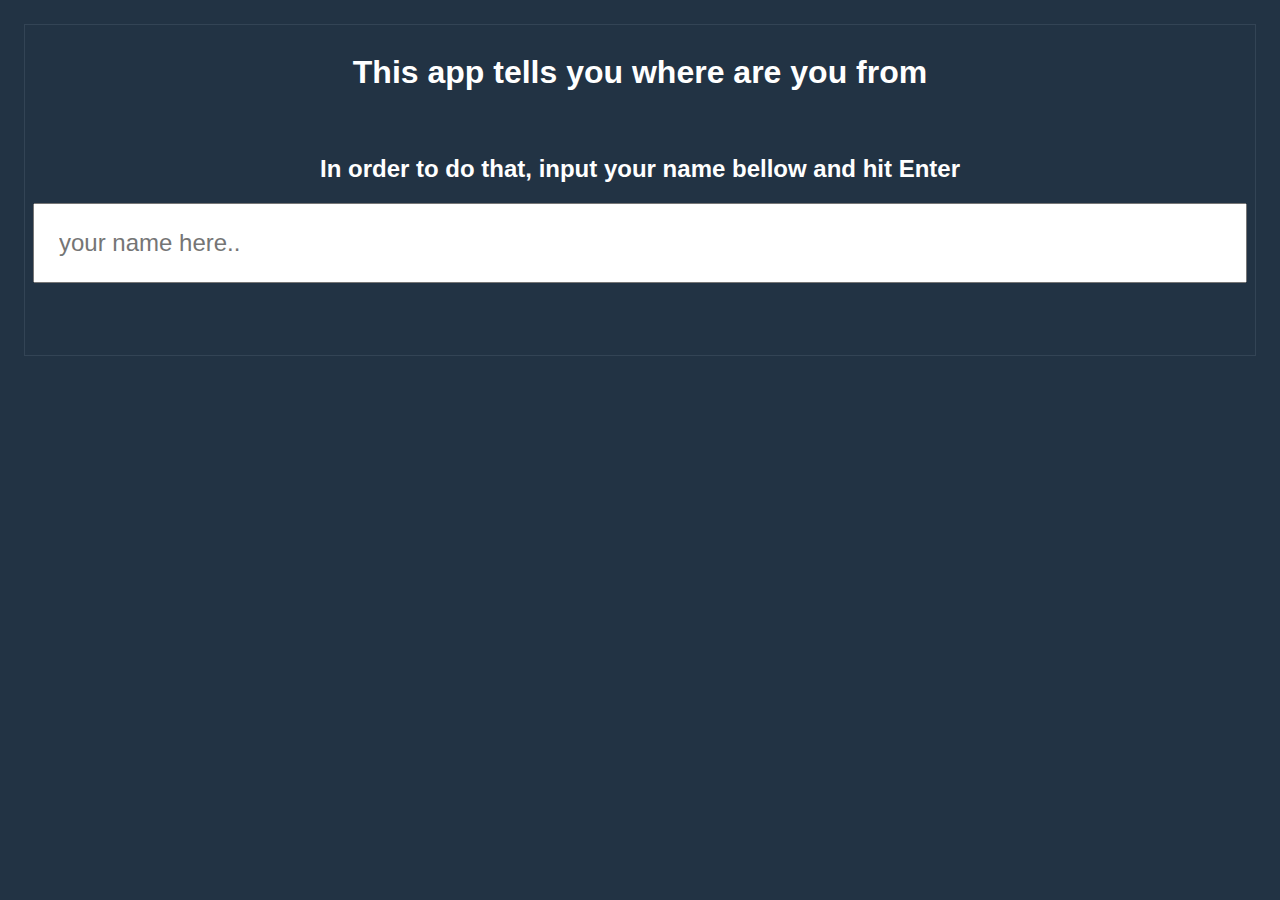
<file: Guessing Nationality/index.html>
<!DOCTYPE html>
<html lang="en">
<head>
    <meta charset="UTF-8">
    <link rel="stylesheet" href="style.css">
    <title>JS APP | Guessing Nationality</title>
</head>
<body>
    <form id="form-name" action="">
        <h1>This app tells you where are you from</h1>
        <h2>In order to do that, input your name bellow and hit Enter</h2>
        <label>
            <input 
                type="text"
                placeholder="your name here.."
                autofocus>

                <!-- 
                    Browser observes ^ this input
                                     |
                                    addEventListener('keydown', default)
                                    function default() {
                                        if(event.code == 'Enter') {
                                            1. get form data
                                            2. sent it over network
                                            3. emit event 'submit'
                                        }
                                    }
                 -->
        </label>
            <div class="output">
                
            </div>
    </form>
    <script src="app.js"></script>
</body>
</html>
</file>
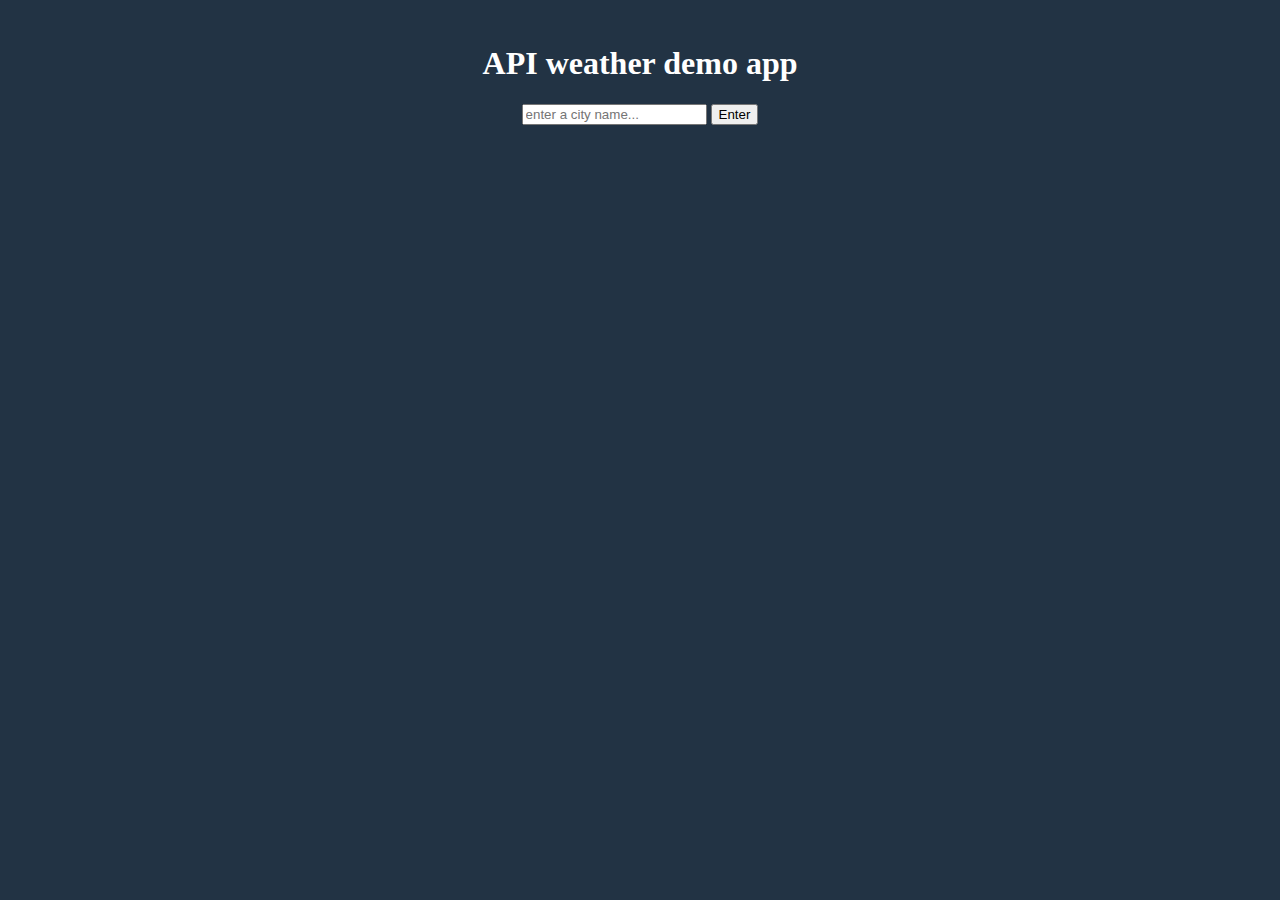
<file: Open weather API/index.html>
<!DOCTYPE html>
<html lang="en">
<head>
    <meta charset="UTF-8">
    <title>Weather APP</title>
    <link rel="stylesheet" href="style.css">
</head>
<body>

    <h1>API weather demo app</h1>

    <form name="cityName" id="submitForm">
        <label for="city"></label>
        <input 
            type="text" 
            id="city" 
            placeholder="enter a city name..."
        >
        <button type="submit">Enter</button>
    </form>

    <div id="output">
        <h4 id="temperature"></h4>
        <h4 id="humidity"></h4>
        <h4 id="wind-speed"></h4>
    </div>
    <div id="icon">
        <img/>
    </div>
    
    <script src="app.js"></script>
</body>
</html>
</file>
<file: Guessing Nationality/style.css>
body {
    font-family: Arial;
    background-color: #234;
    color: white;
    padding: 1em;
    text-align: center;
}

#form-name h1 {
    margin-bottom: 2em;
}

#form-name {
    border: 1px solid #345;
    padding: .5em;
}

#form-name input {
    padding: 1em;
    font-size: 150%;
    width: 100%;
    box-sizing: border-box;
    outline: none;
}

#form-name .output {
    font-size: 200%;
    padding: 1em;
}
</file>
<file: Open weather API/style.css>
body {
    background-color: #234;
    color: white;
    padding: 1em;
    text-align: center;
}
</file>
